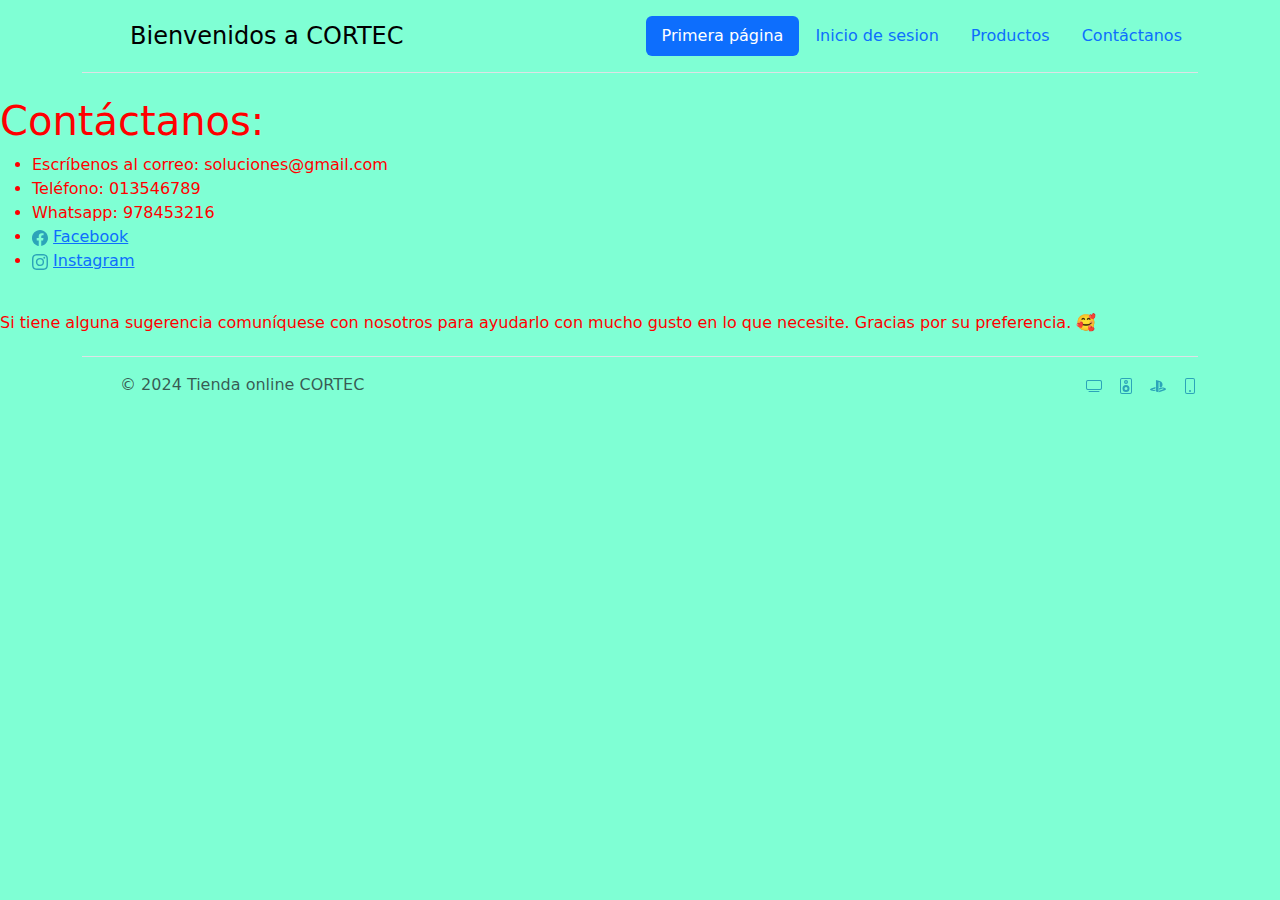
<file: contáctanos.html>
<!DOCTYPE html>
<html lang="en">
<head>
    <meta charset="UTF-8">
    <meta name="viewport" content="width=device-width, initial-scale=1.0">
    <title>Contáctanos</title>
    <link href="https://cdn.jsdelivr.net/npm/bootstrap@5.3.3/dist/css/bootstrap.min.css" rel="stylesheet" integrity="sha384-QWTKZyjpPEjISv5WaRU9OFeRpok6YctnYmDr5pNlyT2bRjXh0JMhjY6hW+ALEwIH" crossorigin="anonymous">
    <link rel="stylesheet" href="estilos3.css">
</head>
<body>

    <div class="container">
        <header class="d-flex flex-wrap justify-content-center py-3 mb-4 border-bottom">
          <a href="/" class="d-flex align-items-center mb-3 mb-md-0 me-md-auto link-body-emphasis text-decoration-none">
            <svg class="bi me-2" width="40" height="32"><use xlink:href="#bootstrap"></use></svg>
            <span class="fs-4"><font style="vertical-align: inherit;"><font style="vertical-align: inherit;">Bienvenidos a CORTEC</font></font></span>
          </a>
    
          <ul class="nav nav-pills">
            <li class="nav-item"><a href="#" class="nav-link active" aria-current="page"><font style="vertical-align: inherit;"><font style="vertical-align: inherit;">Primera página</font></font></a></li>
            <li class="nav-item"><a href="conexion.html" class="nav-link"><font style="vertical-align: inherit;"><font style="vertical-align: inherit;">Inicio de sesion</font></font></a></li>
            <li class="nav-item"><a href="productos.html" class="nav-link"><font style="vertical-align: inherit;"><font style="vertical-align: inherit;">Productos</font></font></a></li>
            <li class="nav-item"><a href="contactanos.html" class="nav-link"><font style="vertical-align: inherit;"><font style="vertical-align: inherit;">Contáctanos</font></font></a></li>
          </ul>
        </header>
      </div>

      <h1>Contáctanos:</h1>

      <ul>
        <li>Escríbenos al correo: soluciones@gmail.com</li>
        <li>Teléfono: 013546789</li>
        <li>Whatsapp: 978453216</li>
        <li><svg xmlns="http://www.w3.org/2000/svg" width="16" height="16" fill="currentColor" class="bi bi-facebook" viewBox="0 0 16 16">
            <path d="M16 8.049c0-4.446-3.582-8.05-8-8.05C3.58 0-.002 3.603-.002 8.05c0 4.017 2.926 7.347 6.75 7.951v-5.625h-2.03V8.05H6.75V6.275c0-2.017 1.195-3.131 3.022-3.131.876 0 1.791.157 1.791.157v1.98h-1.009c-.993 0-1.303.621-1.303 1.258v1.51h2.218l-.354 2.326H9.25V16c3.824-.604 6.75-3.934 6.75-7.951"/>
          </svg> 
            <a href="https://www.facebook.com/">Facebook</a></li>
        <li><svg xmlns="http://www.w3.org/2000/svg" width="16" height="16" fill="currentColor" class="bi bi-instagram" viewBox="0 0 16 16">
            <path d="M8 0C5.829 0 5.556.01 4.703.048 3.85.088 3.269.222 2.76.42a3.9 3.9 0 0 0-1.417.923A3.9 3.9 0 0 0 .42 2.76C.222 3.268.087 3.85.048 4.7.01 5.555 0 5.827 0 8.001c0 2.172.01 2.444.048 3.297.04.852.174 1.433.372 1.942.205.526.478.972.923 1.417.444.445.89.719 1.416.923.51.198 1.09.333 1.942.372C5.555 15.99 5.827 16 8 16s2.444-.01 3.298-.048c.851-.04 1.434-.174 1.943-.372a3.9 3.9 0 0 0 1.416-.923c.445-.445.718-.891.923-1.417.197-.509.332-1.09.372-1.942C15.99 10.445 16 10.173 16 8s-.01-2.445-.048-3.299c-.04-.851-.175-1.433-.372-1.941a3.9 3.9 0 0 0-.923-1.417A3.9 3.9 0 0 0 13.24.42c-.51-.198-1.092-.333-1.943-.372C10.443.01 10.172 0 7.998 0zm-.717 1.442h.718c2.136 0 2.389.007 3.232.046.78.035 1.204.166 1.486.275.373.145.64.319.92.599s.453.546.598.92c.11.281.24.705.275 1.485.039.843.047 1.096.047 3.231s-.008 2.389-.047 3.232c-.035.78-.166 1.203-.275 1.485a2.5 2.5 0 0 1-.599.919c-.28.28-.546.453-.92.598-.28.11-.704.24-1.485.276-.843.038-1.096.047-3.232.047s-2.39-.009-3.233-.047c-.78-.036-1.203-.166-1.485-.276a2.5 2.5 0 0 1-.92-.598 2.5 2.5 0 0 1-.6-.92c-.109-.281-.24-.705-.275-1.485-.038-.843-.046-1.096-.046-3.233s.008-2.388.046-3.231c.036-.78.166-1.204.276-1.486.145-.373.319-.64.599-.92s.546-.453.92-.598c.282-.11.705-.24 1.485-.276.738-.034 1.024-.044 2.515-.045zm4.988 1.328a.96.96 0 1 0 0 1.92.96.96 0 0 0 0-1.92m-4.27 1.122a4.109 4.109 0 1 0 0 8.217 4.109 4.109 0 0 0 0-8.217m0 1.441a2.667 2.667 0 1 1 0 5.334 2.667 2.667 0 0 1 0-5.334"/>
          </svg>
            <a href="https://www.instagram.com/">Instagram</a></li> <br>
      </ul>


      <h6>Si tiene alguna sugerencia comuníquese con nosotros para ayudarlo con mucho gusto en lo que necesite. Gracias por su preferencia. 🥰 </h6>


      <div class="container">
        <footer class="d-flex flex-wrap justify-content-between align-items-center py-3 my-4 border-top">
          <div class="col-md-4 d-flex align-items-center">
            <a href="/" class="mb-3 me-2 mb-md-0 text-body-secondary text-decoration-none lh-1">
              <svg class="bi" width="30" height="24"><use xlink:href="#bootstrap"></use></svg>
            </a>
            <span class="mb-3 mb-md-0 text-body-secondary"><font style="vertical-align: inherit;"><font style="vertical-align: inherit;">© 2024 Tienda online CORTEC</font></font></span>
        </div>
      
          <ul class="nav col-md-4 justify-content-end list-unstyled d-flex">
            <li class="ms-3"><a class="text-body-secondary" href="#"><svg xmlns="http://www.w3.org/2000/svg" width="16" height="16" fill="currentColor" class="bi bi-tv" viewBox="0 0 16 16">
              <path d="M2.5 13.5A.5.5 0 0 1 3 13h10a.5.5 0 0 1 0 1H3a.5.5 0 0 1-.5-.5M13.991 3l.024.001a1.5 1.5 0 0 1 .538.143.76.76 0 0 1 .302.254c.067.1.145.277.145.602v5.991l-.001.024a1.5 1.5 0 0 1-.143.538.76.76 0 0 1-.254.302c-.1.067-.277.145-.602.145H2.009l-.024-.001a1.5 1.5 0 0 1-.538-.143.76.76 0 0 1-.302-.254C1.078 10.502 1 10.325 1 10V4.009l.001-.024a1.5 1.5 0 0 1 .143-.538.76.76 0 0 1 .254-.302C1.498 3.078 1.675 3 2 3zM14 2H2C0 2 0 4 0 4v6c0 2 2 2 2 2h12c2 0 2-2 2-2V4c0-2-2-2-2-2"/>
            </svg></a></li>
            <li class="ms-3"><a class="text-body-secondary" href="#"><svg xmlns="http://www.w3.org/2000/svg" width="16" height="16" fill="currentColor" class="bi bi-speaker" viewBox="0 0 16 16">
              <path d="M12 1a1 1 0 0 1 1 1v12a1 1 0 0 1-1 1H4a1 1 0 0 1-1-1V2a1 1 0 0 1 1-1zM4 0a2 2 0 0 0-2 2v12a2 2 0 0 0 2 2h8a2 2 0 0 0 2-2V2a2 2 0 0 0-2-2z"/>
              <path d="M8 4.75a.75.75 0 1 1 0-1.5.75.75 0 0 1 0 1.5M8 6a2 2 0 1 0 0-4 2 2 0 0 0 0 4m0 3a1.5 1.5 0 1 0 0 3 1.5 1.5 0 0 0 0-3m-3.5 1.5a3.5 3.5 0 1 1 7 0 3.5 3.5 0 0 1-7 0"/>
            </svg></a></li>
            <li class="ms-3"><a class="text-body-secondary" href="#"><svg xmlns="http://www.w3.org/2000/svg" width="16" height="16" fill="currentColor" class="bi bi-playstation" viewBox="0 0 16 16">
              <path d="M15.858 11.451c-.313.395-1.079.676-1.079.676l-5.696 2.046v-1.509l4.192-1.493c.476-.17.549-.412.162-.538-.386-.127-1.085-.09-1.56.08l-2.794.984v-1.566l.161-.054s.807-.286 1.942-.412c1.135-.125 2.525.017 3.616.43 1.23.39 1.368.962 1.056 1.356M9.625 8.883v-3.86c0-.453-.083-.87-.508-.988-.326-.105-.528.198-.528.65v9.664l-2.606-.827V2c1.108.206 2.722.692 3.59.985 2.207.757 2.955 1.7 2.955 3.825 0 2.071-1.278 2.856-2.903 2.072Zm-8.424 3.625C-.061 12.15-.271 11.41.304 10.984c.532-.394 1.436-.69 1.436-.69l3.737-1.33v1.515l-2.69.963c-.474.17-.547.411-.161.538.386.126 1.085.09 1.56-.08l1.29-.469v1.356l-.257.043a8.45 8.45 0 0 1-4.018-.323Z"/>
            </svg></a></li>
            <li class="ms-3"><a class="text-body-secondary" href="#"><svg xmlns="http://www.w3.org/2000/svg" width="16" height="16" fill="currentColor" class="bi bi-phone" viewBox="0 0 16 16">
              <path d="M11 1a1 1 0 0 1 1 1v12a1 1 0 0 1-1 1H5a1 1 0 0 1-1-1V2a1 1 0 0 1 1-1zM5 0a2 2 0 0 0-2 2v12a2 2 0 0 0 2 2h6a2 2 0 0 0 2-2V2a2 2 0 0 0-2-2z"/>
              <path d="M8 14a1 1 0 1 0 0-2 1 1 0 0 0 0 2"/>
            </svg></a></li>
          </ul>
        </footer>
      </div>
    
</body>
</html>
</file>
<file: estilos3.css>
body{
    color: red;
    background-color: aquamarine;
}

svg{
    color:rgb(44, 164, 185);
}

form{
    margin-top: 2%;
    margin-left: 5%;
    margin-right: 5%;
    margin-bottom: 5%;
}

.banner{
    width: 200px;
}
</file>
